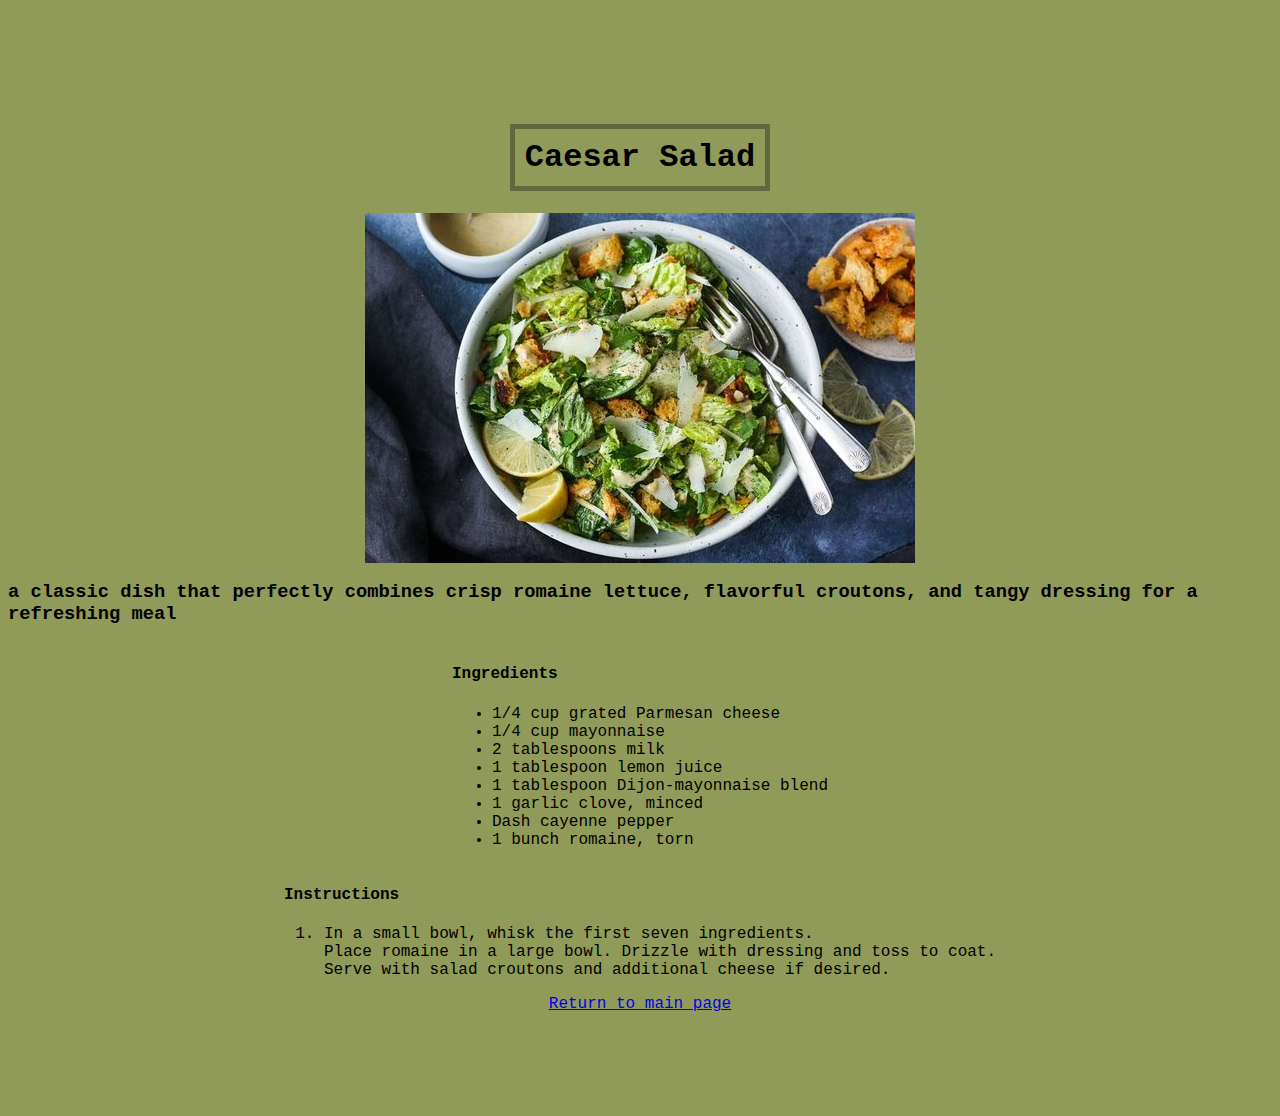
<file: recipes/caesar-salad.html>
<!DOCTYPE html>
<html>
    <head>
        <title>Caesar Salad</title>
        <meta name="viewport" content="width=device-width, initial-scale=1.0">
        <link rel="stylesheet" href="../styles.css">
        <html lang="en">
    </head>
    <body class="body2">
        <h1 class="title">Caesar Salad</h1>
        <img src="../Images/caesar salad.jpg" alt="Caesar Salad" class="food-pic">
        <h3 class="about-food">a classic dish that perfectly combines crisp romaine lettuce, flavorful croutons, and tangy dressing for a refreshing meal</h3>
        <div class="ing">
            <h4>Ingredients</h4>
            <ul>
                <li>1/4 cup grated Parmesan cheese</li>
                <li>1/4 cup mayonnaise</li>
                <li>2 tablespoons milk</li>
                <li>1 tablespoon lemon juice</li>
                <li>1 tablespoon Dijon-mayonnaise blend</li>
                <li>1 garlic clove, minced</li>
                <li>Dash cayenne pepper</li>
                <li>1 bunch romaine, torn</li>
            </ul>
        </div>
        <div class="ins">
            <h4>Instructions</h4>
            <ol>
                <li>In a small bowl, whisk the first seven ingredients.  <br> Place romaine in a large bowl. Drizzle with dressing and toss to coat. <br>  Serve with salad croutons and additional cheese if desired.</li>
              </ol>              
        </div>
        <a href="../index.html" class="return">Return to main page</a>
    </body>
</html>
</file>
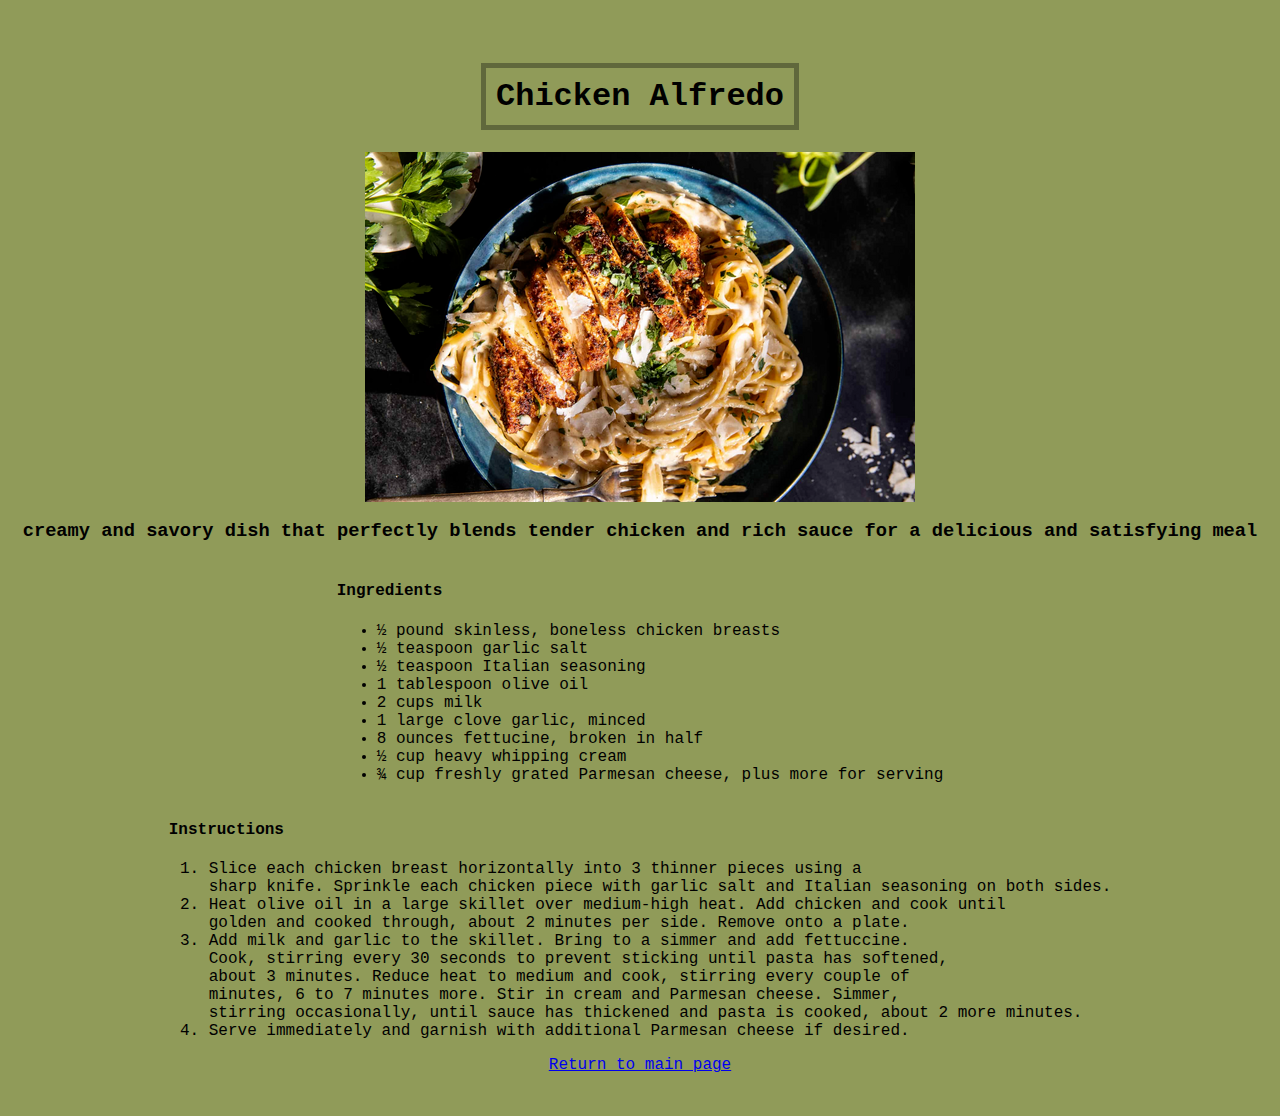
<file: recipes/chicken-alfredo.html>
<!DOCTYPE html>
<html>
    <head>
        <title>Chicken Alfredo</title>
        <meta name="viewport" content="width=device-width, initial-scale=1.0">
        <link rel="stylesheet" href="../styles.css">
        <html lang="en">
    </head>
    <body class="body2">
        <h1 class="title">Chicken Alfredo</h1>
        <img src="../Images/chicken alfredo .png" alt="Chicken Alfredo" class="food-pic">
        <h3 class="about-food">creamy and savory dish that perfectly blends tender chicken and rich sauce for a delicious and satisfying meal</h3>
        <div class="ing">
            <h4>Ingredients</h4>
            <ul>
                <li>½ pound skinless, boneless chicken breasts</li>
                <li>½ teaspoon garlic salt</li>
                <li>½ teaspoon Italian seasoning</li>
                <li>1 tablespoon olive oil</li>
                <li>2 cups milk</li>
                <li>1 large clove garlic, minced</li>
                <li>8 ounces fettucine, broken in half</li>
                <li>½ cup heavy whipping cream</li>
                <li>¾ cup freshly grated Parmesan cheese, plus more for serving</li>
              </ul>
        </div>
        <div class="ins">
            <h4>Instructions</h4>
            <ol>
                <li>Slice each chicken breast horizontally into 3 thinner pieces using a  <br> sharp knife. Sprinkle each chicken piece with garlic salt and Italian seasoning on both sides.</li>
                <li>Heat olive oil in a large skillet over medium-high heat. Add chicken and cook until <br>  golden and cooked through, about 2 minutes per side. Remove onto a plate.</li>
                <li>Add milk and garlic to the skillet. Bring to a simmer and add fettuccine.  <br> Cook, stirring every 30 seconds to prevent sticking until pasta has softened,  <br> about 3 minutes. Reduce heat to medium and cook, stirring every couple of  <br> minutes, 6 to 7 minutes more. Stir in cream and Parmesan cheese. Simmer,  <br> stirring occasionally, until sauce has thickened and pasta is cooked, about 2 more minutes.</li>
                <li>Serve immediately and garnish with additional Parmesan cheese if desired.</li>
              </ol>
        </div>
        <a href="../index.html" class="return">Return to main page</a>
    </body>
</html>
</file>
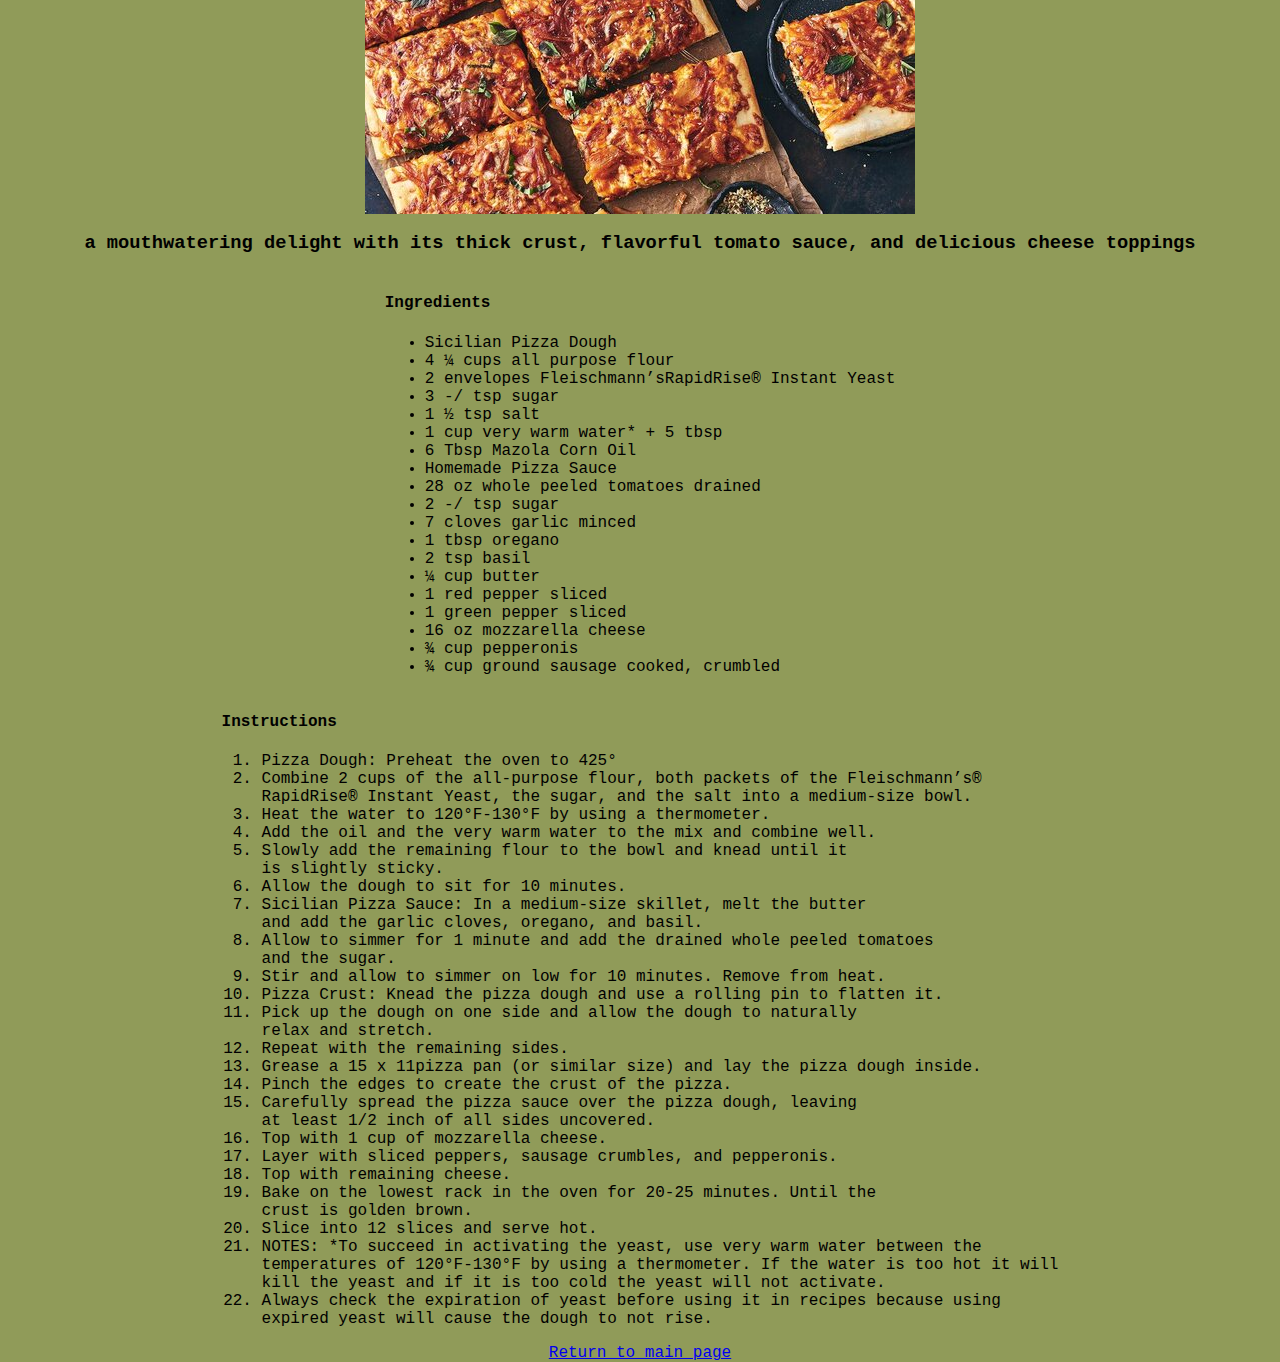
<file: recipes/sicilian-pizza.html>
<!DOCTYPE html>
<html>
    <head>
        <title>Sicilian Pizza</title>
        <meta name="viewport" content="width=device-width, initial-scale=1.0">
        <link rel="stylesheet" href="../styles.css">
        <html lang="en">
    </head>
    <body class="body2">
        <h1 class="title">Sicilian Pizza </h1>
        <img src="../Images/Sicilian Pizza .jpg" alt="Sicilian Pizza" class="food-pic">
        <h3 class="about-food">a mouthwatering delight with its thick crust, flavorful tomato sauce, and delicious cheese toppings</h3>
        <div class="ing">
            <h4>Ingredients</h4>
            <ul>
                <li>Sicilian Pizza Dough</li>
                <li>4 ¼ cups all purpose flour</li>
                <li>2 envelopes Fleischmann’sRapidRise® Instant Yeast</li>
                <li>3 -/ tsp sugar</li>
                <li>1 ½ tsp salt</li>
                <li>1 cup very warm water* + 5 tbsp</li>
                <li>6 Tbsp Mazola Corn Oil</li>
                <li>Homemade Pizza Sauce</li>
                <li>28 oz whole peeled tomatoes drained</li>
                <li>2 -/ tsp sugar</li>
                <li>7 cloves garlic minced</li>
                <li>1 tbsp oregano</li>
                <li>2 tsp basil</li>
                <li>¼ cup butter</li>
                <li>1 red pepper sliced</li>
                <li>1 green pepper sliced</li>
                <li>16 oz mozzarella cheese</li>
                <li>¾ cup pepperonis</li>
                <li>¾ cup ground sausage cooked, crumbled</li>
            </ul>
        </div>
        <div class="ins">
            <h4>Instructions</h4>
            <ol>
                <li>Pizza Dough: Preheat the oven to 425°</li>
                <li>Combine 2 cups of the all-purpose flour, both packets of the Fleischmann’s® <br> RapidRise® Instant Yeast, the sugar, and the salt into a medium-size bowl.</li>
                <li>Heat the water to 120°F-130°F by using a thermometer.</li>
                <li>Add the oil and the very warm water to the mix and combine well.</li>
                <li>Slowly add the remaining flour to the bowl and knead until it  <br> is slightly sticky.</li>
                <li>Allow the dough to sit for 10 minutes.</li>
                <li>Sicilian Pizza Sauce: In a medium-size skillet, melt the butter  <br> and add the garlic cloves, oregano, and basil.</li>
                <li>Allow to simmer for 1 minute and add the drained whole peeled tomatoes  <br> and the sugar.</li>
                <li>Stir and allow to simmer on low for 10 minutes. Remove from heat.</li>
                <li>Pizza Crust: Knead the pizza dough and use a rolling pin to flatten it.</li>
                <li>Pick up the dough on one side and allow the dough to naturally <br>  relax and stretch.</li>
                <li>Repeat with the remaining sides.</li>
                <li>Grease a 15 x 11pizza pan (or similar size) and lay the pizza dough inside.</li>
                <li>Pinch the edges to create the crust of the pizza.</li>
                <li>Carefully spread the pizza sauce over the pizza dough, leaving  <br> at least 1/2 inch of all sides uncovered.</li>
                <li>Top with 1 cup of mozzarella cheese.</li>
                <li>Layer with sliced peppers, sausage crumbles, and pepperonis.</li>
                <li>Top with remaining cheese.</li>
                <li>Bake on the lowest rack in the oven for 20-25 minutes. Until the  <br> crust is golden brown.</li>
                <li>Slice into 12 slices and serve hot.</li>
                <li>NOTES: *To succeed in activating the yeast, use very warm water between the  <br> temperatures of 120°F-130°F by using a thermometer. If the water is too hot it will <br>  kill the yeast and if it is too cold the yeast will not activate.</li>
                <li>Always check the expiration of yeast before using it in recipes because using  <br> expired yeast will cause the dough to not rise.</li>
            </ol>
        </div>
        <a href="../index.html" class="return">Return to main page</a>
    </body>
</html>
</file>
<file: styles.css>
body{
font-family: 'Courier New', monospace;
background-color: #909b59; 
display: flex;
flex-direction: column;
justify-content: center;
align-items: center;
height: 700px;
}
.headline{
display: flex;
justify-content: center;
position: relative;
top: 70px;
border-bottom: 5px solid #60683C;
padding: 10px;
}
.ponio{
display: block;
margin: auto;  
border: 15px dashed rgba(96, 104, 60, 0.5);
padding: 5px;
}
.menu{
display: flex;
justify-content: center;    
position: relative;
bottom: 50px;
border-left: 5px solid #2C4E45;
font-size: larger;
}

.body2{
font-family: 'Courier New', monospace;
background-color: #909b59; 
display: flex;
flex-direction: column;
justify-content: center;
align-items: center;
height: 1100px;
}
.title{
display: flex;
justify-content: center;
border: 5px solid #60683C;
padding: 10px;
}
</file>
